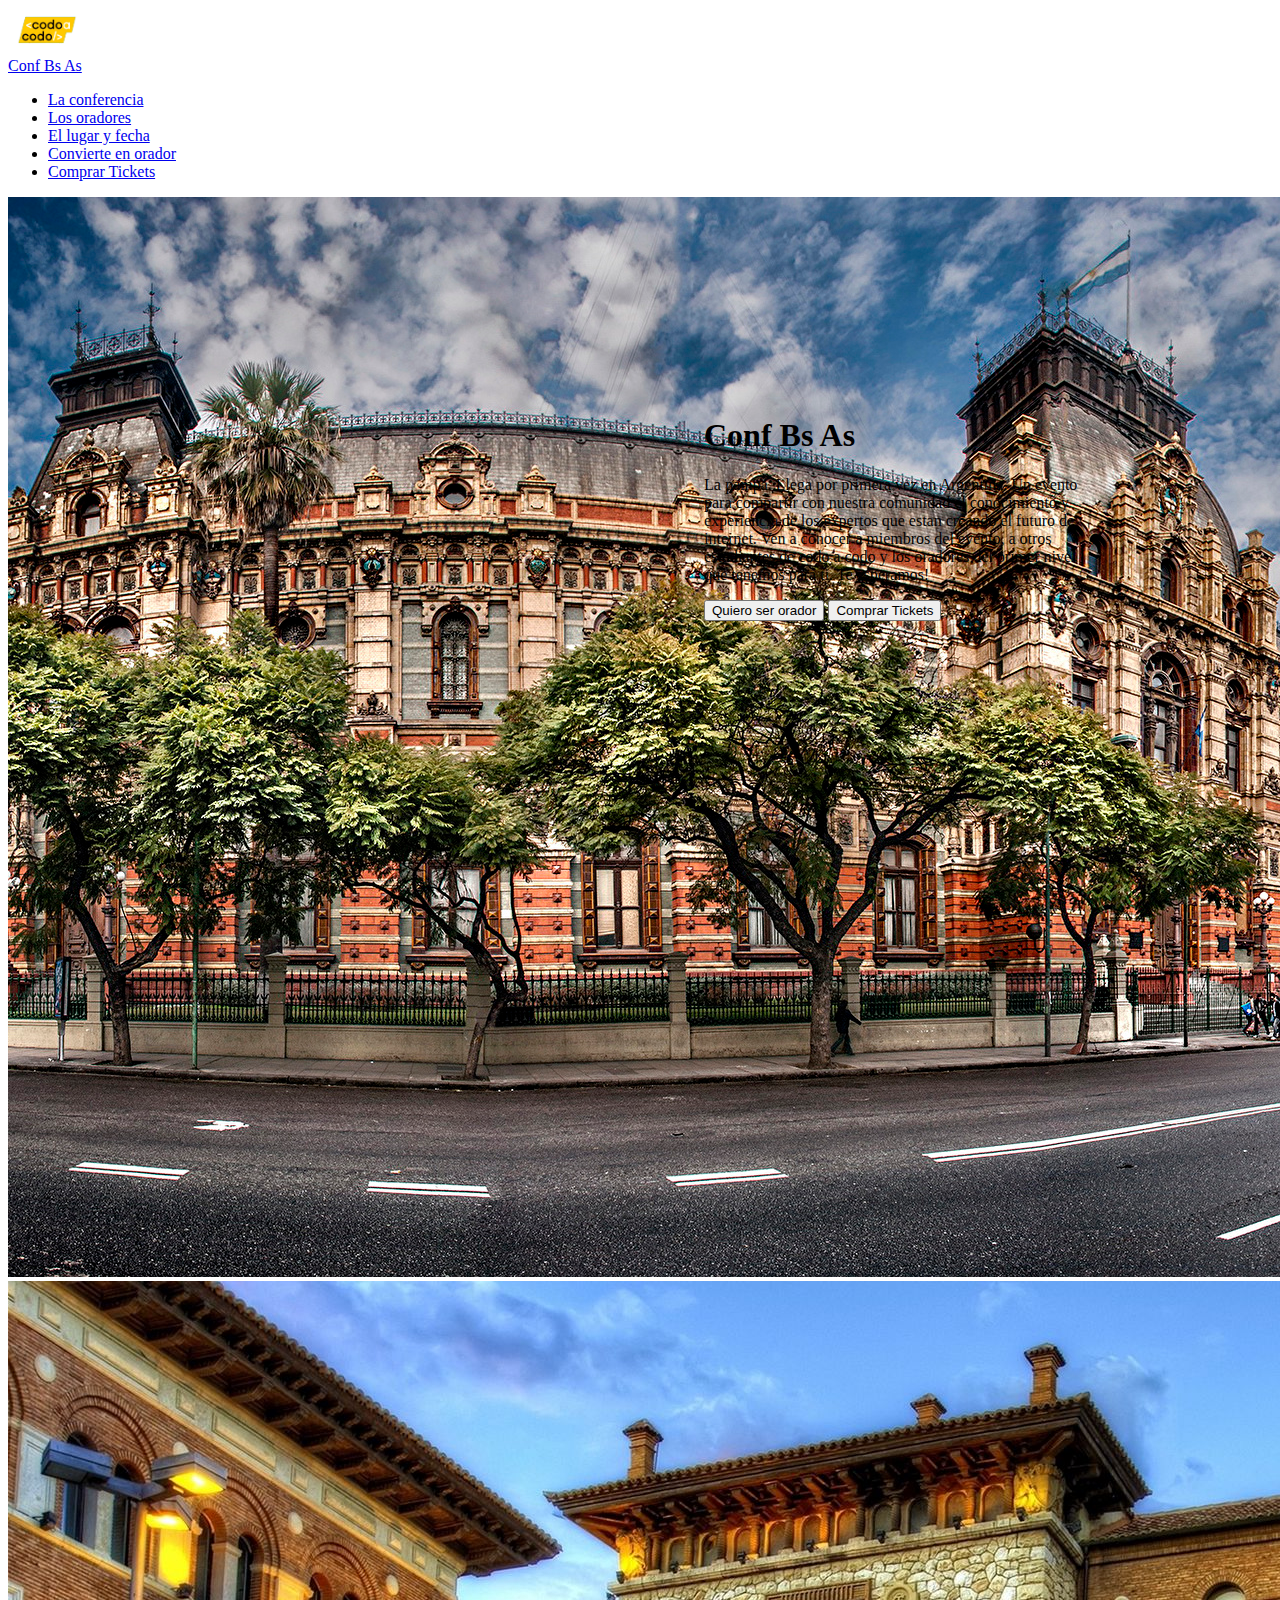
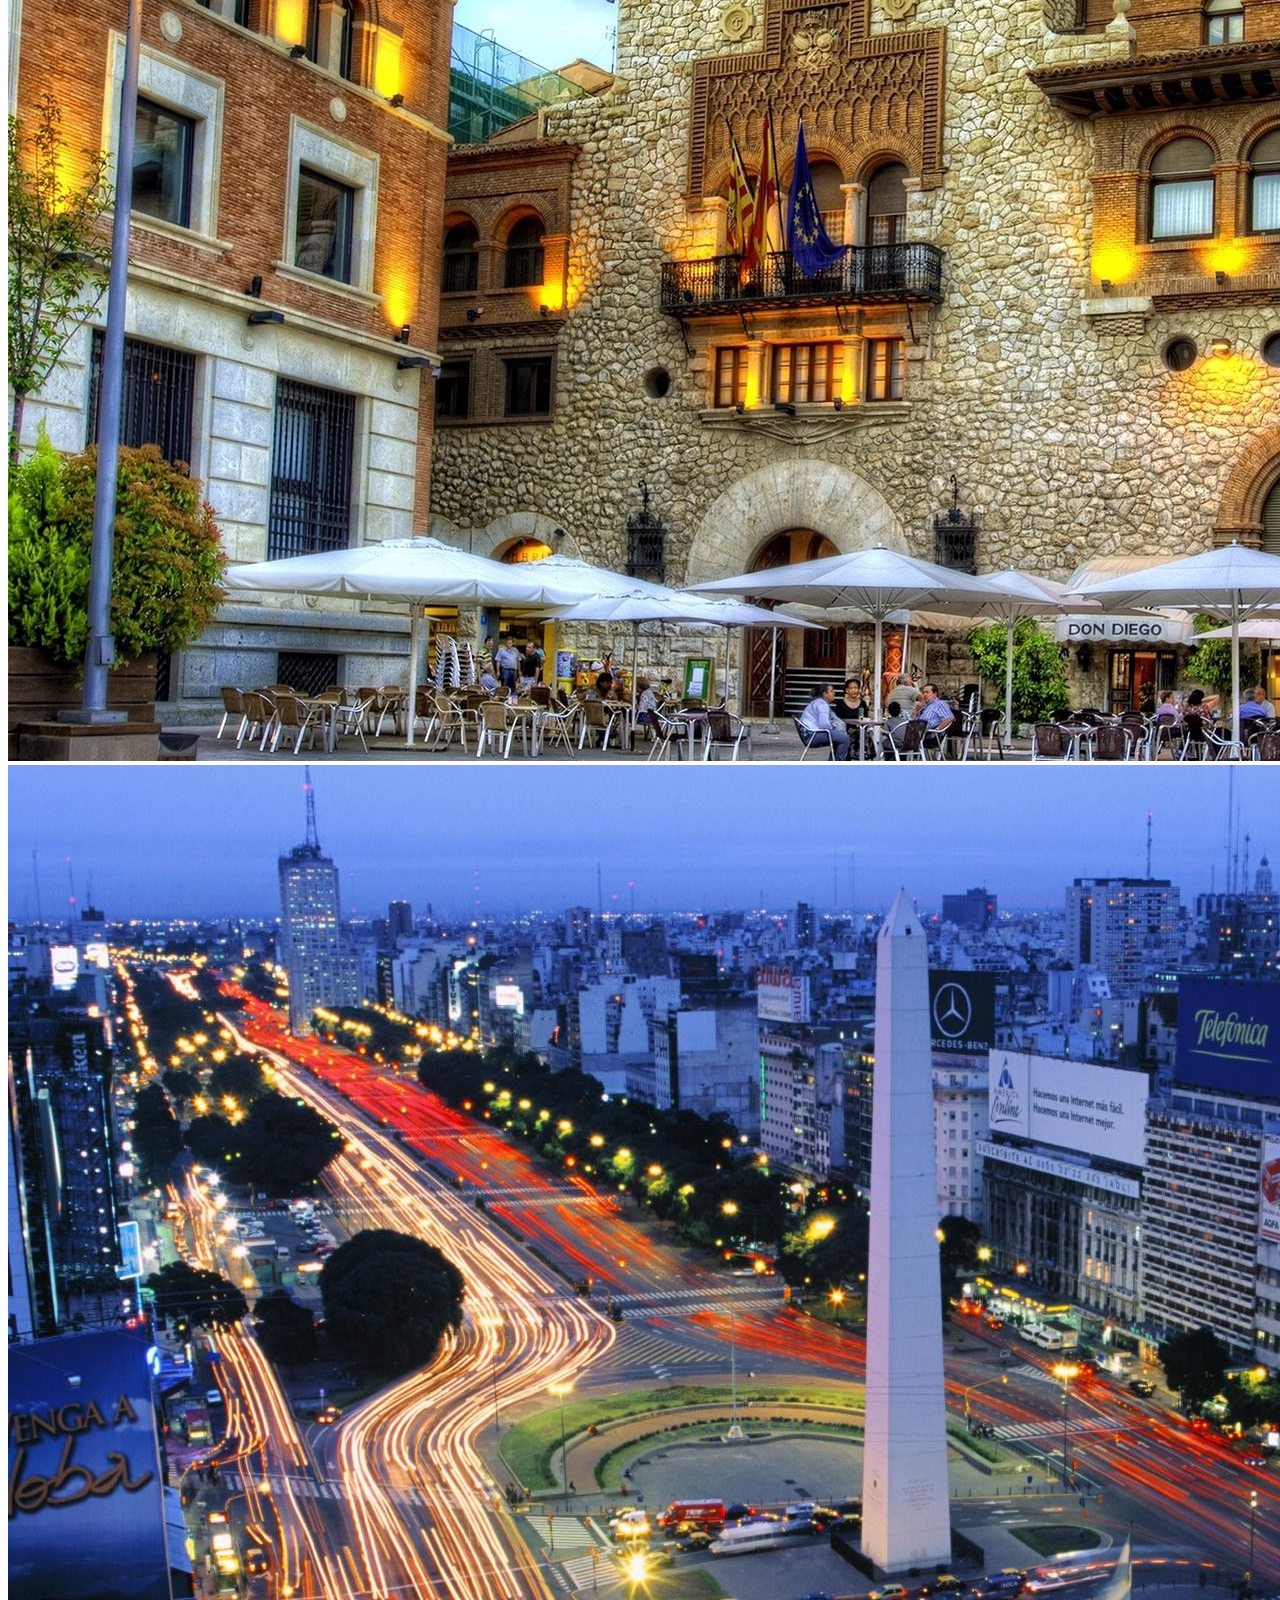
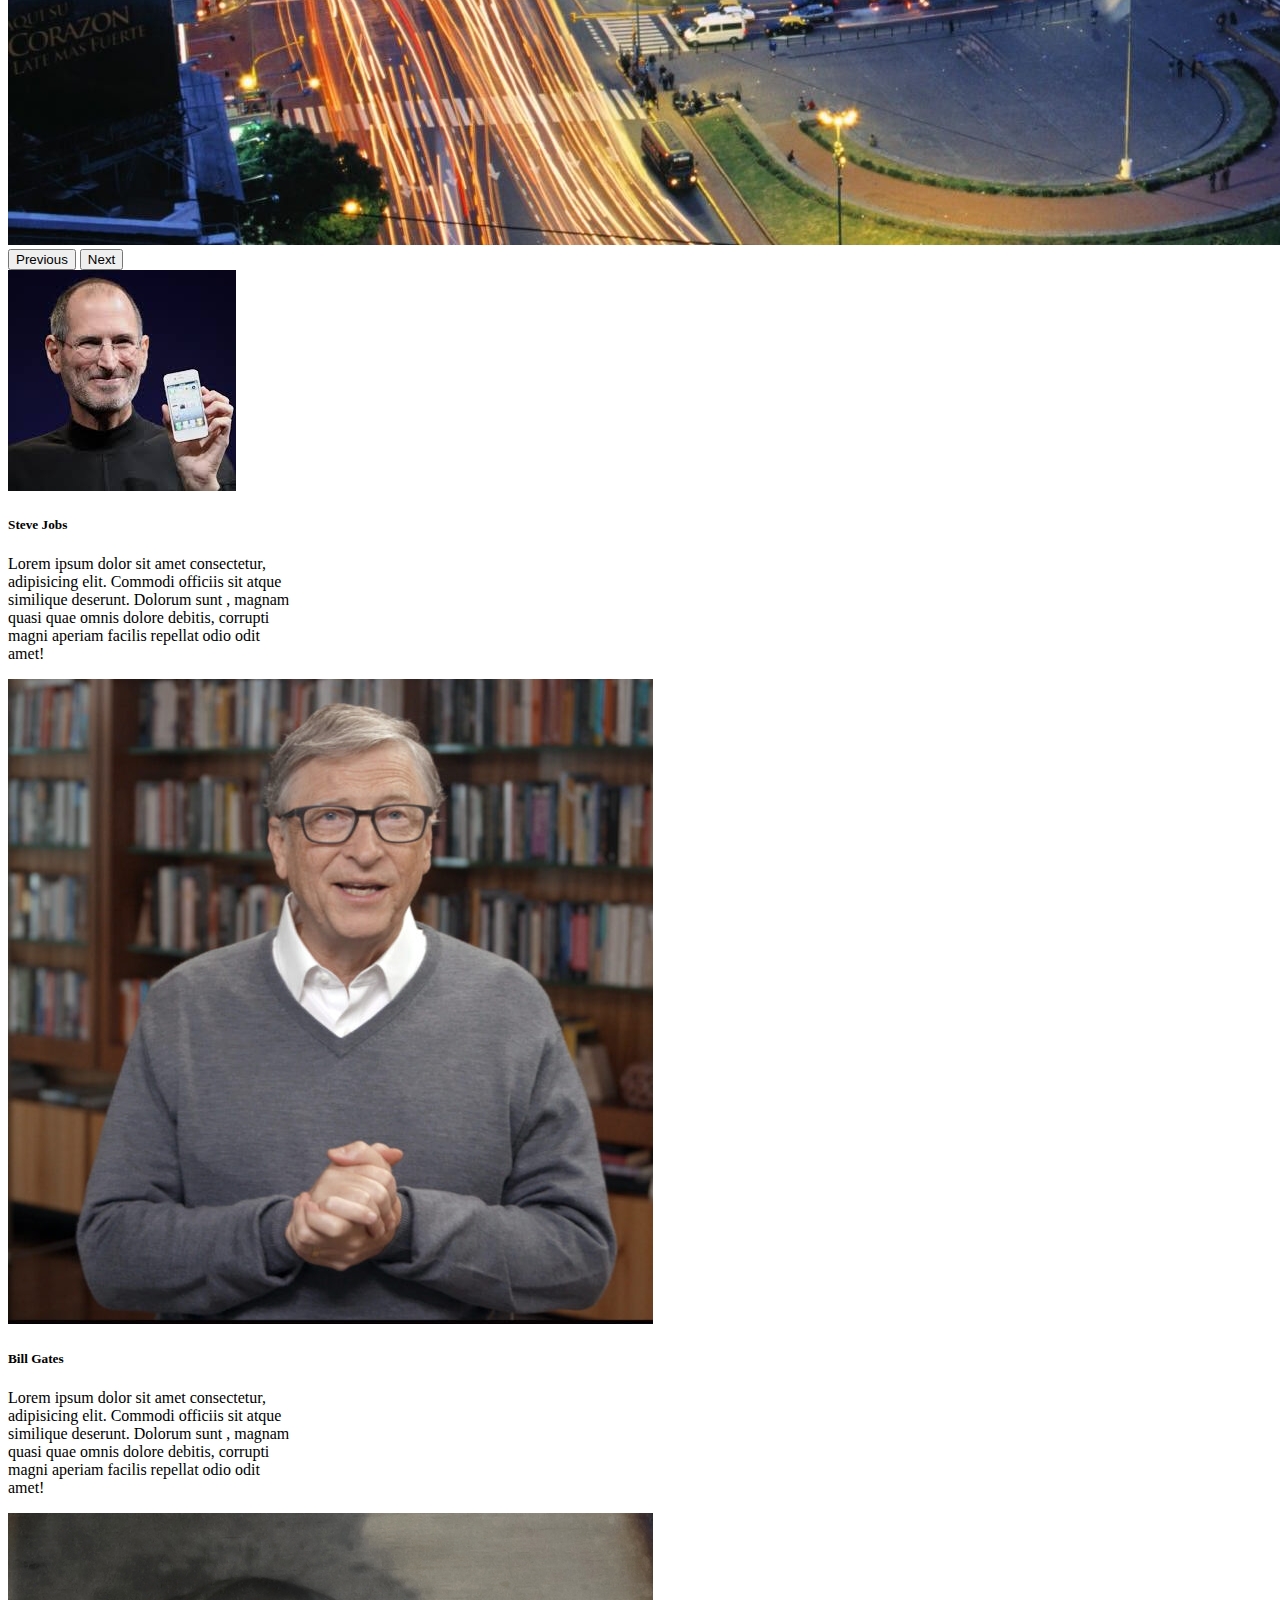
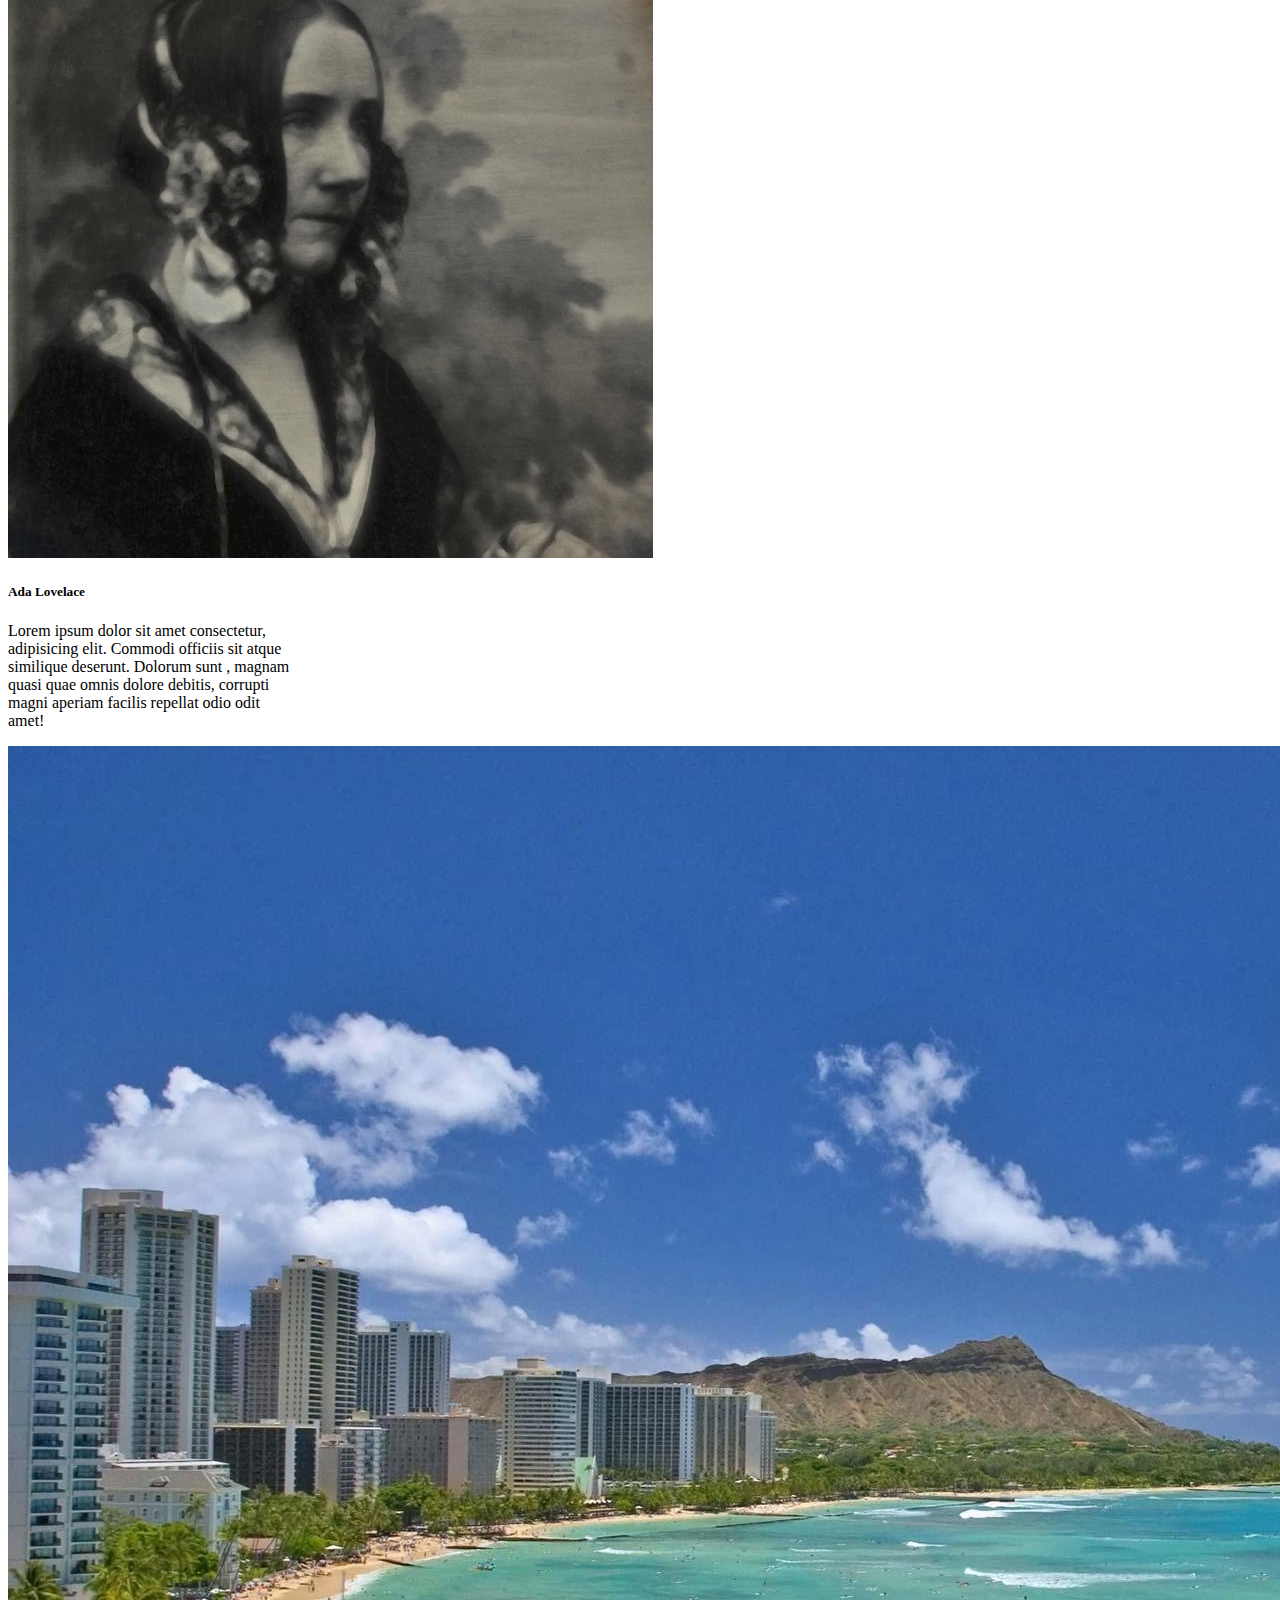
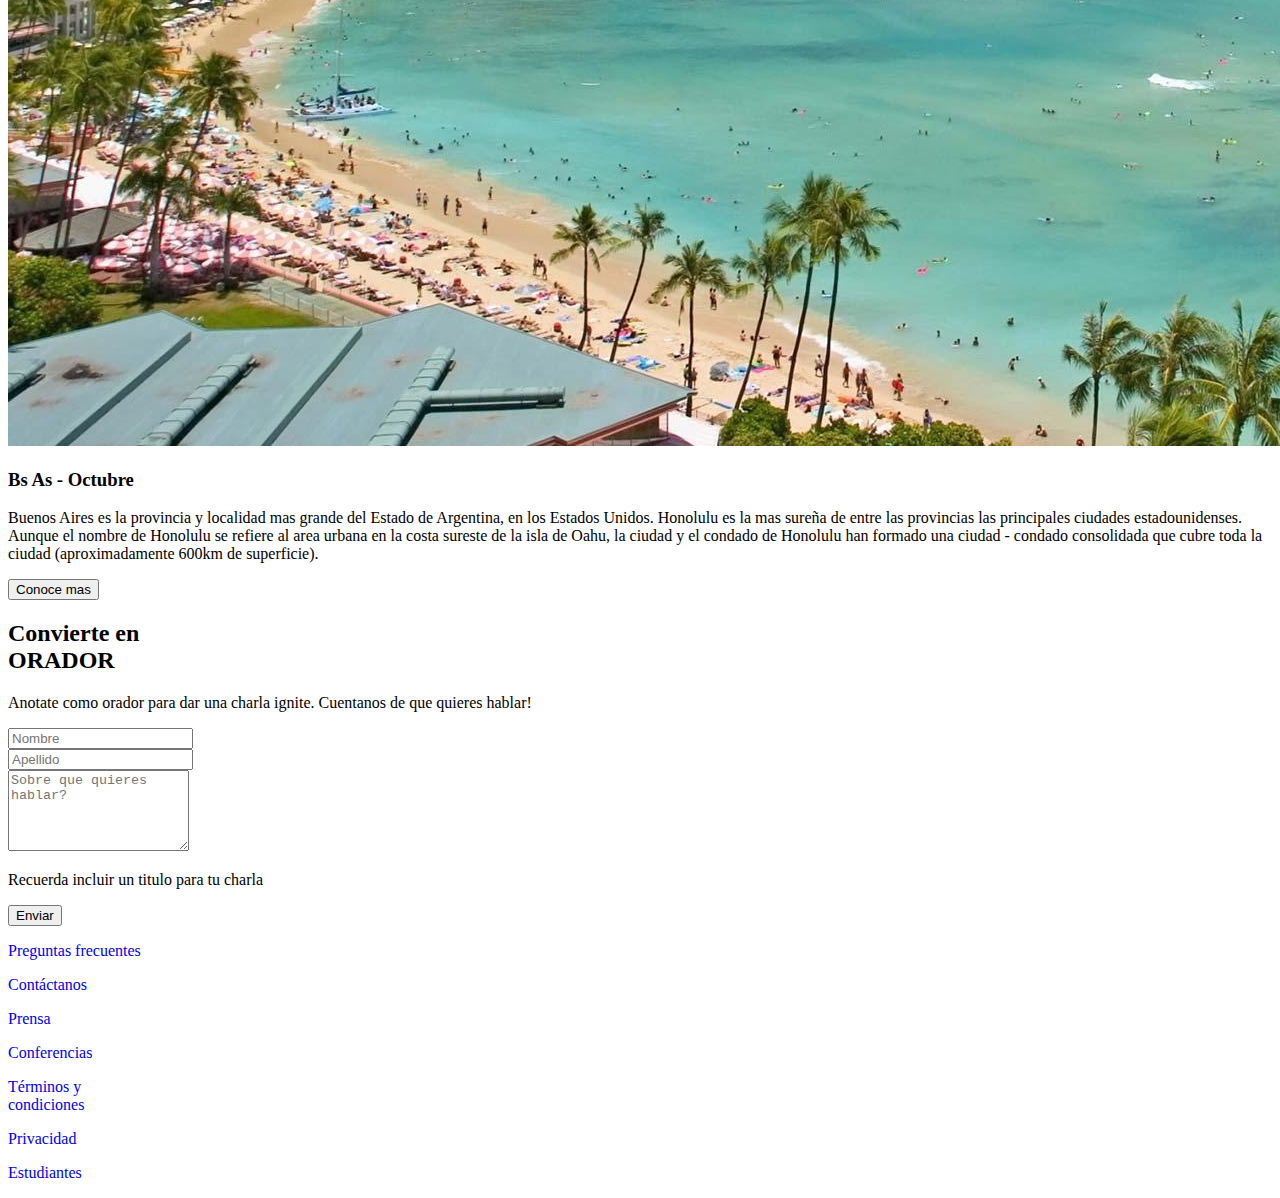
<file: index.html>
<!DOCTYPE html>
<html lang="en">
<head>
    <meta charset="UTF-8">
    <meta name="viewport" content="width=device-width, initial-scale=1.0">
    <link href="https://cdn.jsdelivr.net/npm/bootstrap@5.0.2/dist/css/bootstrap.min.css" rel="stylesheet" integrity="sha384-EVSTQN3/azprG1Anm3QDgpJLIm9Nao0Yz1ztcQTwFspd3yD65VohhpuuCOmLASjC" crossorigin="anonymous">
    <title>Trabajo Integrador</title>
    <link rel="stylesheet" href="estilos.css">
    <link rel="preconnect" href="https://fonts.googleapis.com">
    <link rel="preconnect" href="https://fonts.gstatic.com" crossorigin>
    <link href="https://fonts.googleapis.com/css2?family=Big+Shoulders+Display:wght@400;600&family=Fraunces:opsz@9..144&family=Karla:wght@200;400&family=Poppins:wght@200;400;600&family=Roboto:wght@400;700&display=swap" rel="stylesheet">
</head>
<body>
    <header class="header bg-dark bg-gradient">
        <nav class="navbar navbar-expand-sm bg-body-tertiary">
            <div class="container-fluid">
                <nav class="navbar bg-body-tertiary">
                    <div class="container">
                        <a class="izquierda" href="">
                            <img src="img/codoacodo.png" alt="Logo" width="auto" height="45px">
                        </a>
                    </div>
                </nav>
                        <a class="navbar-brand text-light" href="#">Conf Bs As</a>
                <ul class="navbar-nav ms-auto mb-2 mb-lg-0 lista">
                    <li class="nav-item"><a class="nav-link text-light" href="#">La conferencia</a></li>
                    <li class="nav-item"><a class="nav-link text-light" href="#">Los oradores</a></li>
                    <li class="nav-item"><a class="nav-link text-light" href="#">El lugar y fecha</a></li>
                    <li class="nav-item"><a class="nav-link text-light" href="#">Convierte en orador</a></li>
                    <li class="nav-item"><a class="nav-link text-success" href="ticket.html">Comprar Tickets</a></li>
                </ul>
            </div>
        </nav>
    </header>
    <main>
        <div>
          <div id="carouselExample" class="carousel slide">
            <div class="carousel-inner">
              <div class="carousel-item active">
                <img src="img/ba1.jpg" class="position-relative d-block w-100" alt="...">
              </div>
              <div class="carousel-item">
                <img src="img/ba2.jpg" class="position-relative d-block w-100" alt="...">
              </div>
              <div class="carousel-item">
                <img src="img/ba3.jpg" class="position-relative d-block w-100" alt="...">
              </div>
              <div class="texto text-light">
                  <div>
                    <h1>
                      Conf Bs As
                    </h1>
                  </div>            
                  <div>
                    <p>
                      La pampa. Llega por primera vez en Argentina. Un evento para compartir con
                      nuestra comunidad el conocimiento y experiencia de los expertos 
                      que estan creando el futuro de internet. Ven a conocer a miembros del 
                      evento, a otros estudiantes de codo a codo y los oradores del primer 
                      nivel que tenemos para ti. Te esperamos!
                    </p>  
                  </div>
                  <div class="col-12 d-md-flex justify-content-md-end">
                    <button type="button" class="btn btn-outline-light me-3">Quiero ser orador</button>
                    <button type="button" class="btn btn-success" href="#">Comprar Tickets</button>
                  </div>
              </div>
            </div>
            <button class="carousel-control-prev" type="button" data-bs-target="#carouselExample" data-bs-slide="prev">
              <span class="carousel-control-prev-icon" aria-hidden="true"></span>
              <span class="visually-hidden">Previous</span>
            </button>
            <button class="carousel-control-next" type="button" data-bs-target="#carouselExample" data-bs-slide="next">
              <span class="carousel-control-next-icon" aria-hidden="true"></span>
              <span class="visually-hidden">Next</span>
            </button>
          </div>
        </div>
    </main>
    <section>
      <div class="container mb-4 mt-4">
        <div class="row">
          <div class="col-md card bg-info me-3" style="width: 18rem;">
            <img src="img/steve.jpg" class="card-img-top" alt="Steve">
            <div class="card-body">
              <h5 class="card-title">Steve Jobs</h5>
              <p class="card-text">
                Lorem ipsum dolor sit amet consectetur, adipisicing elit.
                Commodi officiis sit atque similique deserunt. Dolorum sunt
                , magnam quasi quae omnis dolore debitis, corrupti magni aperiam
                 facilis repellat odio odit amet!
              </p>
            </div>
          </div>
          <div class="col-md card bg-danger me-3" style="width: 18rem;">
            <img src="img/bill.jpg" class="card-img-top" alt="Bill">
            <div class="card-body">
              <h5 class="card-title">Bill Gates</h5>
              <p class="card-text">
                Lorem ipsum dolor sit amet consectetur, adipisicing elit.
                Commodi officiis sit atque similique deserunt. Dolorum sunt
                , magnam quasi quae omnis dolore debitis, corrupti magni aperiam
                 facilis repellat odio odit amet!
              </p>
            </div>
          </div>
          <div class="col-md card bg-warning" style="width: 18rem;">
            <img src="img/ada.jpeg" class="card-img-top" alt="Ada">
            <div class="card-body">
              <h5 class="card-title">Ada Lovelace</h5>
              <p class="card-text">
                Lorem ipsum dolor sit amet consectetur, adipisicing elit.
                Commodi officiis sit atque similique deserunt. Dolorum sunt
                , magnam quasi quae omnis dolore debitis, corrupti magni aperiam
                 facilis repellat odio odit amet!
              </p>
            </div>
          </div>
        </div>
      </div>
    </section>
    <section class="container-fluid">
      <div class="row">
        <div class="col-sm-12 col-lg-6 g-0">
            <img src="img/honolulu.jpg" class="img-fluid h-100" > 
        </div>
        <div class="col-sm-12 col-lg-6 bg-dark text-white">
            <h3>Bs As - Octubre</h3>
            <p>
              Buenos Aires es la provincia y localidad mas grande del Estado de Argentina, en los Estados Unidos. Honolulu es la mas sureña 
              de entre las provincias las principales ciudades estadounidenses. Aunque el nombre de Honolulu se refiere al area urbana en la costa
              sureste de la isla de Oahu, la ciudad y el condado de Honolulu han formado una ciudad - condado consolidada que cubre toda la ciudad 
              (aproximadamente 600km de superficie).
            </p>
            <button type="button" class="btn btn-outline-secondary text-white">Conoce mas</button>
        </div>
      </div>
    </section>
    <div class="container">
      <form class="row mb-3 mt-3" action="" class="container-fluid">
          <div class="col-12 text-center">
            <h2>Convierte en <br> ORADOR</h2>
            <P>Anotate como orador para dar una charla ignite. Cuentanos de que quieres hablar!</P>
          </div>
        <div class="col-5 mb-3">
            <input type="text" name="Nombre" class="form-control" placeholder="Nombre">
        </div>
        <div class="col-5 mb-3">
            <input type="text" name="Apellido" class="form-control" placeholder="Apellido">
        </div>
        <div>
            <textarea class="form-control" rows="5" placeholder="Sobre que quieres hablar?"></textarea>
            <p>Recuerda incluir un titulo para tu charla</p>
        </div>
        <div class="d-grid gap-2 col-6 mx-auto">
            <button class="btn btn-primary" type="button">Enviar</button>
        </div>
      </form>
    </div>
    <footer class="container-fluid bg-dark bg-gradient">
      <div class="row">
        <div class="col-sm">
          <p>
            <a class="text-white" href="#" style="text-decoration: none;">Preguntas frecuentes</a>
          </p>
        </div>
        <div class="col-sm">
          <p>
            <a class="text-white" href="#" style="text-decoration: none;">Contáctanos</a>
          </p>
        </div>
        <div class="col-sm">
          <p>
            <a class="text-white" href="#" style="text-decoration: none;">Prensa</a>
          </p>
        </div>
        <div class="col-sm">
          <p>
           <a class="text-white" href="#" style="text-decoration: none;">Conferencias</a>
          </p>
        </div>
        <div class="col-sm">
          <p>
            <a class="text-white" href="#" style="text-decoration: none;">Términos y <br> condiciones </a>
          </p>
        </div>
        <div class="col-sm">
          <p>
            <a class="text-white" href="#" style="text-decoration: none;">Privacidad</a>
          </p>
        </div>
        <div class="col-sm">
          <p>
            <a class="text-white" href="#" style="text-decoration: none;">Estudiantes</a>
          </p>
        </div>
      </div>
    </footer>
    <script src="https://cdn.jsdelivr.net/npm/bootstrap@5.3.2/dist/js/bootstrap.bundle.min.js" integrity="sha384-C6RzsynM9kWDrMNeT87bh95OGNyZPhcTNXj1NW7RuBCsyN/o0jlpcV8Qyq46cDfL" crossorigin="anonymous"></script>
</body>
</html>
</file>
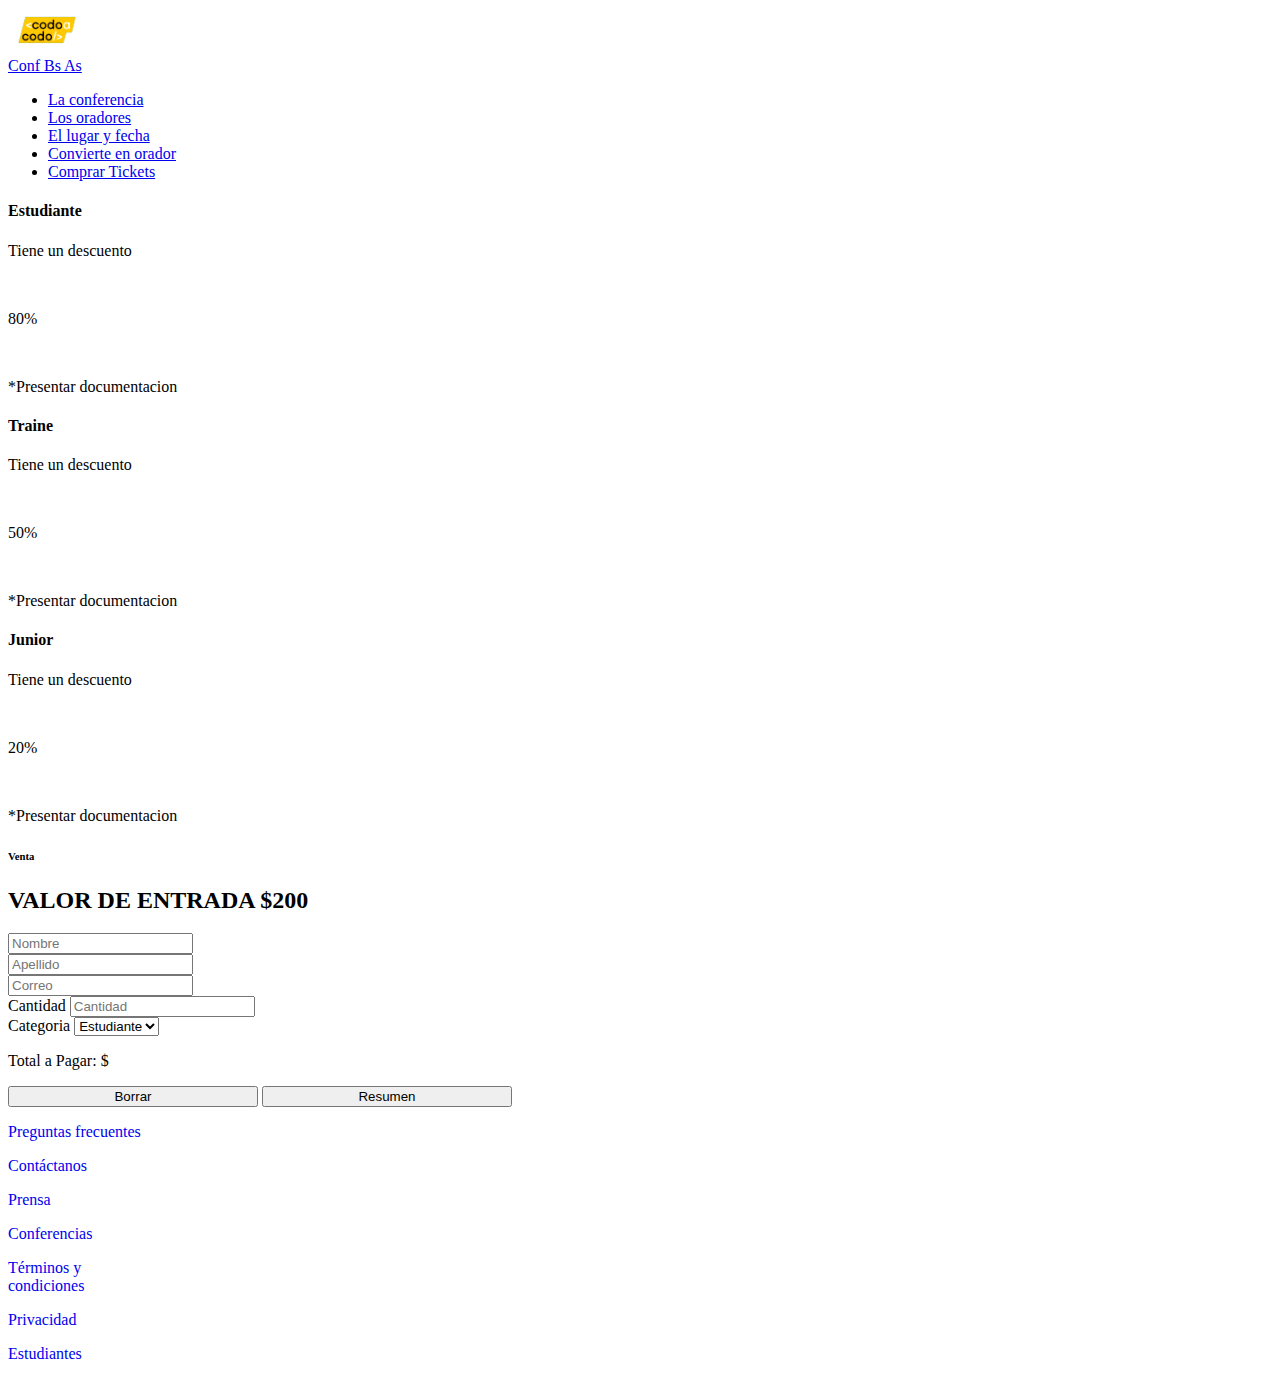
<file: ticket.html>
<!DOCTYPE html>
<html lang="es">
<head>
    <meta charset="UTF-8">
    <meta name="viewport" content="width=device-width, initial-scale=1.0">
    <title>Comprar Tickets</title>
    <link href="https://cdn.jsdelivr.net/npm/bootstrap@5.3.2/dist/css/bootstrap.min.css" rel="stylesheet" integrity="sha384-T3c6CoIi6uLrA9TneNEoa7RxnatzjcDSCmG1MXxSR1GAsXEV/Dwwykc2MPK8M2HN" crossorigin="anonymous">
</head>
<body>
    <header class="header">
        <nav class="navbar navbar-expand-sm bg-dark bg-gradient">
            <div class="container-fluid">
                <nav class="navbar"> 
                    <div class="container">
                        <a class="izquierda" href="#">
                            <img src="img/codoacodo.png" alt="Logo" width="auto" height="45px">
                        </a>
                    </div>
                </nav>
                        <a class="navbar-brand text-light" href="#">Conf Bs As</a>
                <ul class="navbar-nav ms-auto mb-2 mb-lg-0 lista">
                    <li class="nav-item"><a class="nav-link text-light" href="index.html">La conferencia</a></li>
                    <li class="nav-item"><a class="nav-link text-light" href="index.html">Los oradores</a></li>
                    <li class="nav-item"><a class="nav-link text-light" href="index.html">El lugar y fecha</a></li>
                    <li class="nav-item"><a class="nav-link text-light" href="index.html">Convierte en orador</a></li>
                    <li class="nav-item"><a class="nav-link text-success" href="#">Comprar Tickets</a></li>
                </ul>
            </div>
        </nav>
    </header>
    <section class="row container-fluid mt-3">
        <div class="col-4">
            <div class="card text-center rounded-0 border-primary">
                <div class="card-body">
                    <h4 class="card-title">Estudiante</h4>
                    <p class="card-text">Tiene un descuento</p><br>
                    <p class="card-text">80%</p><br>
                    <p class="card-text">*Presentar documentacion</p>
                </div>
            </div>
        </div>
        <div class="col-4">
            <div class="card text-center rounded-0 border-danger">
                <div class="card-body">
                    <h4 class="card-title">Traine</h4>
                    <p class="card-text">Tiene un descuento</p><br>
                    <p class="card-text">50%</p><br>
                    <p class="card-text">*Presentar documentacion</p>
                </div>
            </div>
        </div>
        <div class="col-4">
            <div class="card text-center rounded-0 border-dark">
                <div class="card-body">
                    <h4 class="card-title">Junior</h4>
                    <p class="card-text">Tiene un descuento</p><br>
                    <p class="card-text">20%</p><br>
                    <p class="card-text">*Presentar documentacion</p>
                </div>
            </div>
        </div>
    </section>
    <div class="text-center mt-5">
        <h6>Venta</h6>
        <H2>VALOR DE ENTRADA $200</H2>
    </div>
    <div class="container mb-3">
        <form class="row">
            <div class="col-6">
                <input type="text" placeholder="Nombre" id="nombre" class="form-control">
            </div>
            <div class="col-6">
                <input type="text" placeholder="Apellido" id="apellido" class="form-control">
            </div>
            <div class="col-12 mt-3">
                <input type="email" id="email" class="form-control" placeholder="Correo">
            </div>
            <div class="col-6 mt-2">
                <label for="cantidad" class="form-label">Cantidad</label>
                <input type="text" id="cantidad" class="form-control" placeholder="Cantidad">
            </div>
            <div class="col-6 mt-2">
                <label for="cantidad" class="form-label">Categoria</label>
                <select name="senority" id="categoria" class="form-select">
                    <option value="Estudiante">Estudiante</option>
                    <option value="Trainee">Trainee</option>
                    <option value="Junior">Junior</option>
                </select>
            </div>
            <div class="mt-3 mb-3">
                <p class="alert alert-primary" id="totalAPagar">Total a Pagar: $</p>
            </div>
            <div class="text-center mb-3">
                <button type="button" class="btn btn-primary me-3" style="width: 250px;">Borrar</button>
                <button type="button" class="btn btn-primary" id="resumen" style="width: 250px;">Resumen</button>
            </div>
        </form>
    </div>
    <footer class="container-fluid bg-dark bg-gradient">
        <div class="row">
            <div class="col-sm">
              <p>
                <a class="text-white" href="#" style="text-decoration: none;">Preguntas frecuentes</a>
              </p>
            </div>
            <div class="col-sm">
              <p>
                <a class="text-white" href="#" style="text-decoration: none;">Contáctanos</a>
              </p>
            </div>
            <div class="col-sm">
              <p>
                <a class="text-white" href="#" style="text-decoration: none;">Prensa</a>
              </p>
            </div>
            <div class="col-sm">
              <p>
               <a class="text-white" href="#" style="text-decoration: none;">Conferencias</a>
              </p>
            </div>
            <div class="col-sm">
              <p>
                <a class="text-white" href="#" style="text-decoration: none;">Términos y <br> condiciones </a>
              </p>
            </div>
            <div class="col-sm">
              <p>
                <a class="text-white" href="#" style="text-decoration: none;">Privacidad</a>
              </p>
            </div>
            <div class="col-sm">
              <p>
                <a class="text-white" href="#" style="text-decoration: none;">Estudiantes</a>
              </p>
            </div>
          </div>
    </footer>
    <script src="https://cdn.jsdelivr.net/npm/bootstrap@5.3.2/dist/js/bootstrap.bundle.min.js" integrity="sha384-C6RzsynM9kWDrMNeT87bh95OGNyZPhcTNXj1NW7RuBCsyN/o0jlpcV8Qyq46cDfL" crossorigin="anonymous"></script>
    <script src="main.js"></script>
</body>
</body>
</html>
</file>
<file: estilos.css>
.texto {
    position: absolute;
    bottom: 28%;
    right: 15%;
    width: 30vw;
    height: 28vh;
}
.tarjeta {
    width: 50vw;
    height: 28vh;
}
</file>
